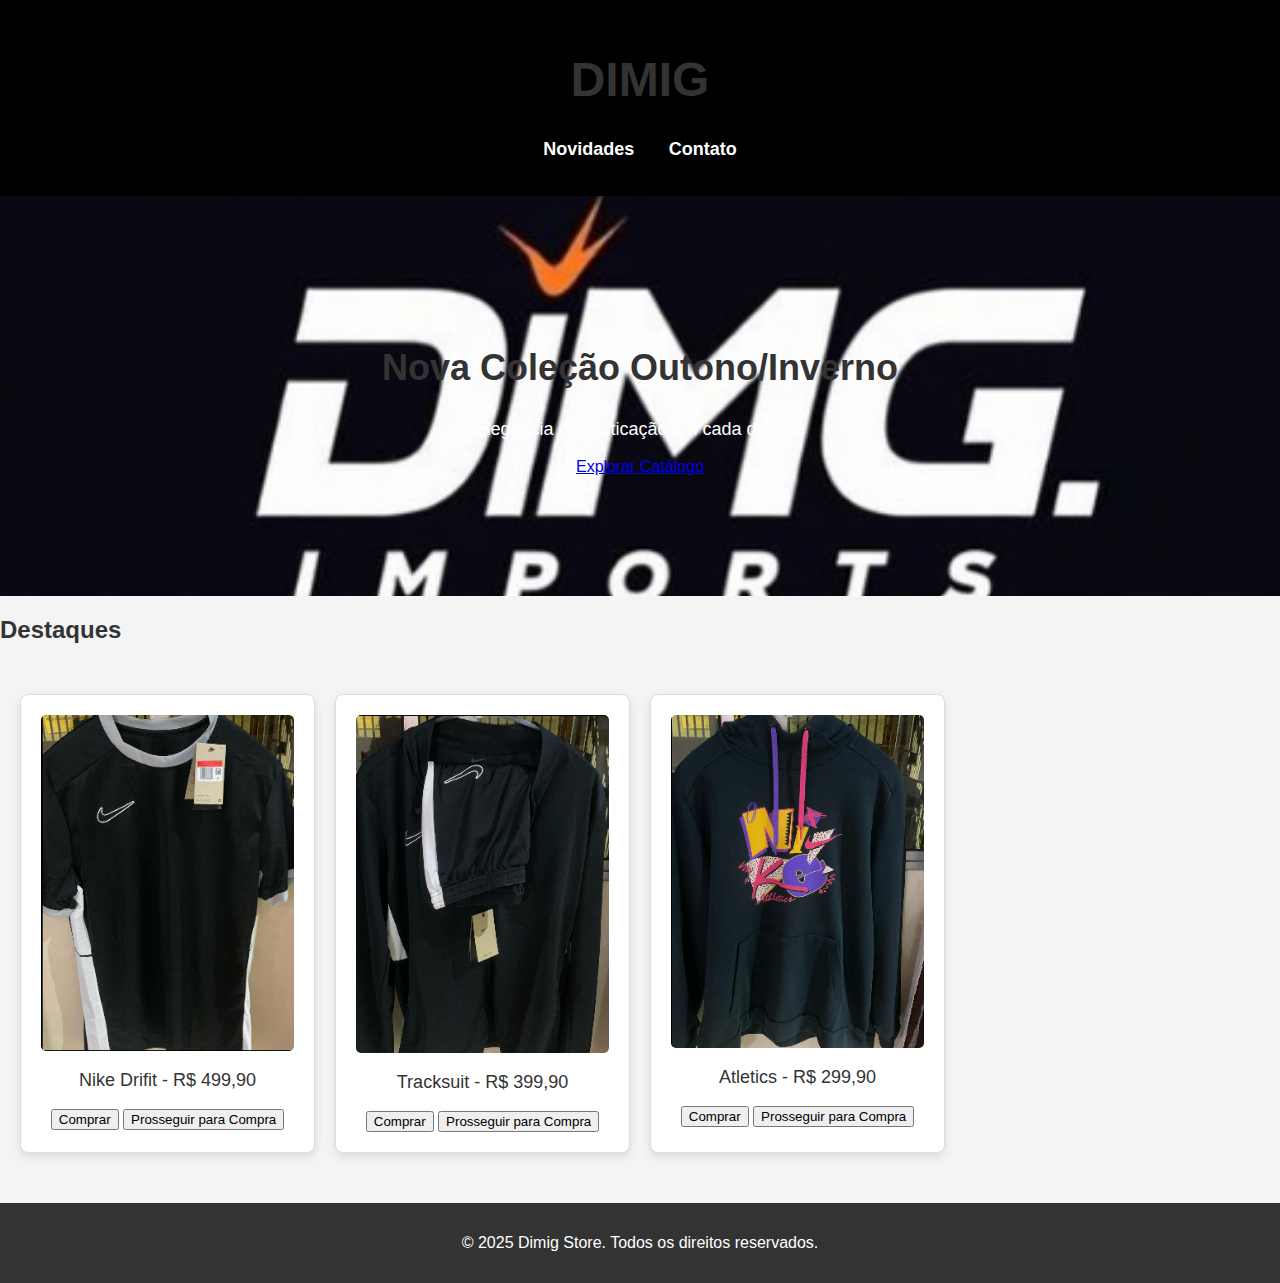
<file: dimig-loja/index.html>
<!DOCTYPE html>
<html lang="pt-BR">
<head>
    <meta charset="UTF-8">
    <meta name="viewport" content="width=device-width, initial-scale=1.0">
    <title>Dimig Store</title>
    <link rel="stylesheet" href="style.css">
    <script src="script.js" defer></script>
</head>
<body>
    <header>
        <h1 class="logo">DIMIG</h1>
        <nav>
            <ul>
                <li><a href="#">Novidades</a></li>
                <li><a href="#">Contato</a></li>
            </ul>
        </nav>
    </header>

    <section class="banner">
        <div class="banner-content">
            <h2>Nova Coleção Outono/Inverno</h2>
            <p>Elegância e sofisticação em cada detalhe</p>
            <a href="produtos.html" class="btn">Explorar Catálogo</a>
        </div>
    </section>

    <main>
        <h2>Destaques</h2>
        <div class="product-grid">
            <div class="product">
                <img src="imagens/drifit.jpg" alt="Nike Drifit">
                <p>Nike Drifit - R$ 499,90</p>
                <div class="acoes-compra">
                    <button class="btn">Comprar</button>
                    <button class="btn">Prosseguir para Compra</button>
                </div>
            </div>
            <div class="product">
                <img src="imagens/trcksuit.jpg" alt="Conjunto tracksuit nike">
                <p>Tracksuit - R$ 399,90</p>
                <div class="acoes-compra">
                    <button class="btn">Comprar</button>
                    <button class="btn">Prosseguir para Compra</button>
                </div>
            </div>
            <div class="product">
                <img src="imagens/atletics.jpg" alt="Nike atletics">
                <p>Atletics - R$ 299,90</p>
                <div class="acoes-compra">
                    <button class="btn">Comprar</button>
                    <button class="btn">Prosseguir para Compra</button>
                </div>
            </div>
        </div>
    </main>

    <footer>
        <p>&copy; 2025 Dimig Store. Todos os direitos reservados.</p>
    </footer>
</body>
</html>
</file>
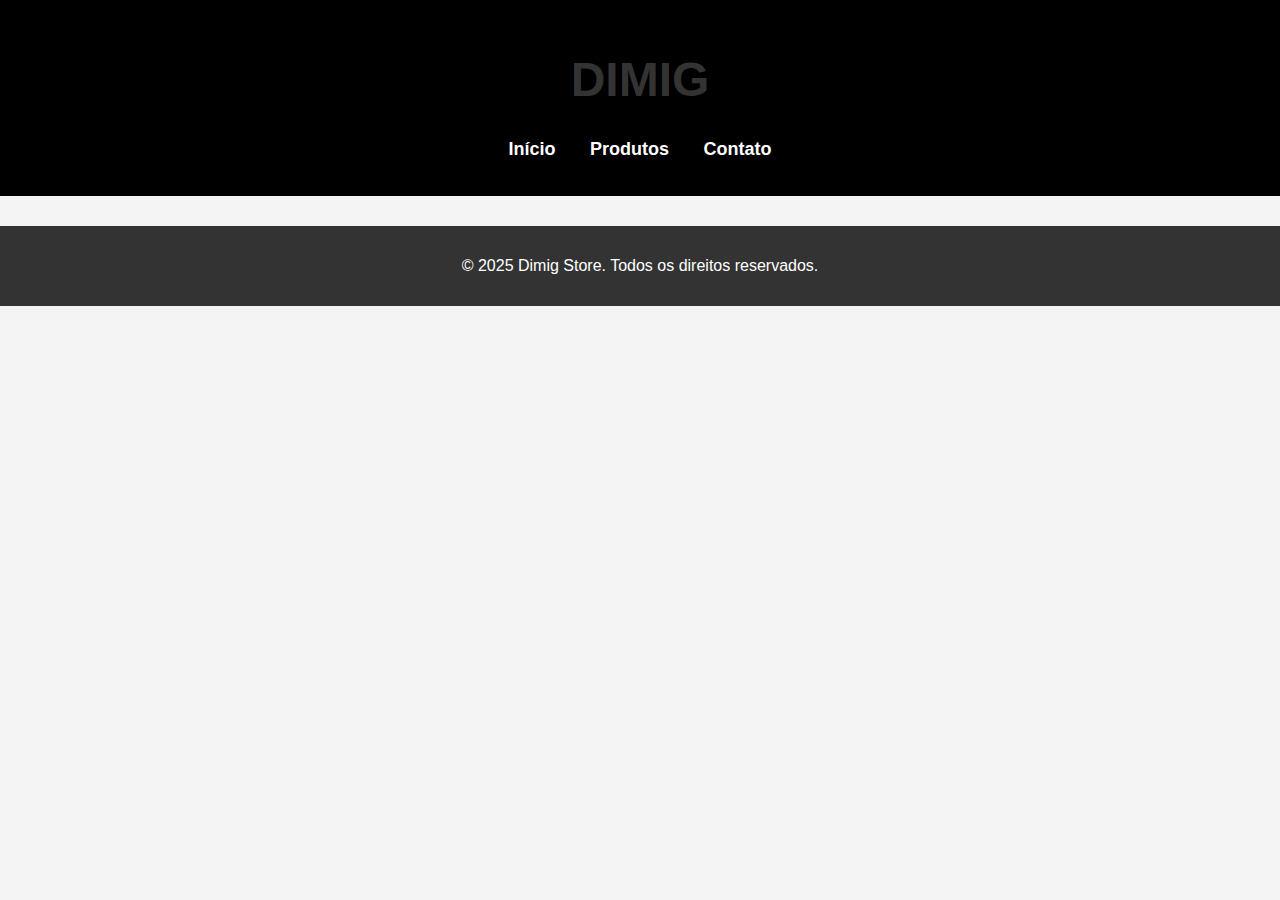
<file: dimig-loja/detalhes-produto.html>
<!DOCTYPE html>
<html lang="pt-BR">
<head>
    <meta charset="UTF-8">
    <meta name="viewport" content="width=device-width, initial-scale=1.0">
    <title>Dimig Store</title>
    <link rel="stylesheet" href="style.css">
    <script src="detalhes.js" defer></script>
</head>
<body>
    <header>
        <h1 class="logo">DIMIG</h1>
        <nav>
            <ul>
                <li><a href="index.html">Início</a></li>
                <li><a href="produtos.html">Produtos</a></li>
                <li><a href="#">Contato</a></li>
            </ul>
        </nav>
    </header>

    <section class="detalhes-produto">
        <div id="produto-info">
            <!-- As informações do produto serão carregadas aqui via JS -->
        </div>
    </section>

    <footer>
        <p>&copy; 2025 Dimig Store. Todos os direitos reservados.</p>
    </footer>
</body>
</html>
</file>
<file: dimig-loja/style.css>
/* Definições gerais */
body {
    font-family: 'Arial', sans-serif;
    background-color: #f4f4f4;
    margin: 0;
    padding: 0;
    box-sizing: border-box;
}

h1, h2 {
    font-family: 'Roboto', sans-serif;
    color: #333;
}

header {
    background-color: #000;
    color: white;
    padding: 20px 0;
    text-align: center;
    position: relative;
}

header .logo-container {
    position: absolute;
    left: 20px;
    top: 10px;
}

header .logo {
    font-size: 48px;
    font-weight: bold;
}

nav ul {
    list-style: none;
    padding: 0;
    margin-top: 10px;
}

nav ul li {
    display: inline;
    margin: 0 15px;
}

nav ul li a {
    color: white;
    text-decoration: none;
    font-size: 18px;
    font-weight: bold;
}

nav ul li a:hover {
    color: #f4b400;
}

/* Banner */
.banner {
    position: relative;
    background-image: url('imagens/banner.jpg');
    background-size: cover;
    background-position: center;
    height: 400px;
    display: flex;
    justify-content: center;
    align-items: center;
    text-align: center;
    color: white;
}

.banner-content h2 {
    font-size: 36px;
    font-weight: bold;
}

.banner-content p {
    font-size: 18px;
}

/* Barra de Pesquisa */
.search-bar {
    text-align: center;
    margin-top: 20px;
}

.search-bar input {
    width: 80%;
    padding: 12px;
    font-size: 16px;
    border: 1px solid #ccc;
    border-radius: 4px;
}

.search-bar button {
    padding: 12px;
    background-color: #f4b400;
    color: white;
    border: none;
    font-size: 16px;
    cursor: pointer;
    border-radius: 5px;
    margin-left: 10px;
}

.search-bar button:hover {
    background-color: #e0a700;
}

/* Grid de Produtos */
.product-grid {
    display: grid;
    grid-template-columns: repeat(4, 1fr);
    gap: 20px;
    padding: 20px;
    margin-top: 30px;
}

.product {
    background-color: #fff;
    border: 1px solid #ddd;
    border-radius: 8px;
    padding: 20px;
    text-align: center;
    box-shadow: 0 4px 10px rgba(0, 0, 0, 0.1);
}

.product img {
    max-width: 100%;
    height: auto;
    border-radius: 5px;
}

.product p {
    font-size: 18px;
    color: #333;
    margin-top: 15px;
}

.product .btn-buy {
    padding: 12px 25px;
    background-color: #f4b400;
    color: white;
    border: none;
    font-size: 18px;
    cursor: pointer;
    margin-top: 15px;
    border-radius: 5px;
    transition: background-color 0.3s ease;
}

.product .btn-buy:hover {
    background-color: #e0a700;
}

/* Mensagem de Produto Indisponível */
#noResultsMessage {
    text-align: center;
    color: red;
    font-size: 20px;
    margin-top: 20px;
}

/* Footer */
footer {
    background-color: #333;
    color: white;
    text-align: center;
    padding: 15px;
    margin-top: 30px;
}

/* Responsividade */
@media screen and (max-width: 768px) {
    .product-grid {
        grid-template-columns: repeat(2, 1fr);
    }
    .search-bar input {
        width: 90%;
    }
}

@media screen and (max-width: 480px) {
    .product-grid {
        grid-template-columns: 1fr;
    }
    .product {
        padding: 15px;
    }
}
</file>
